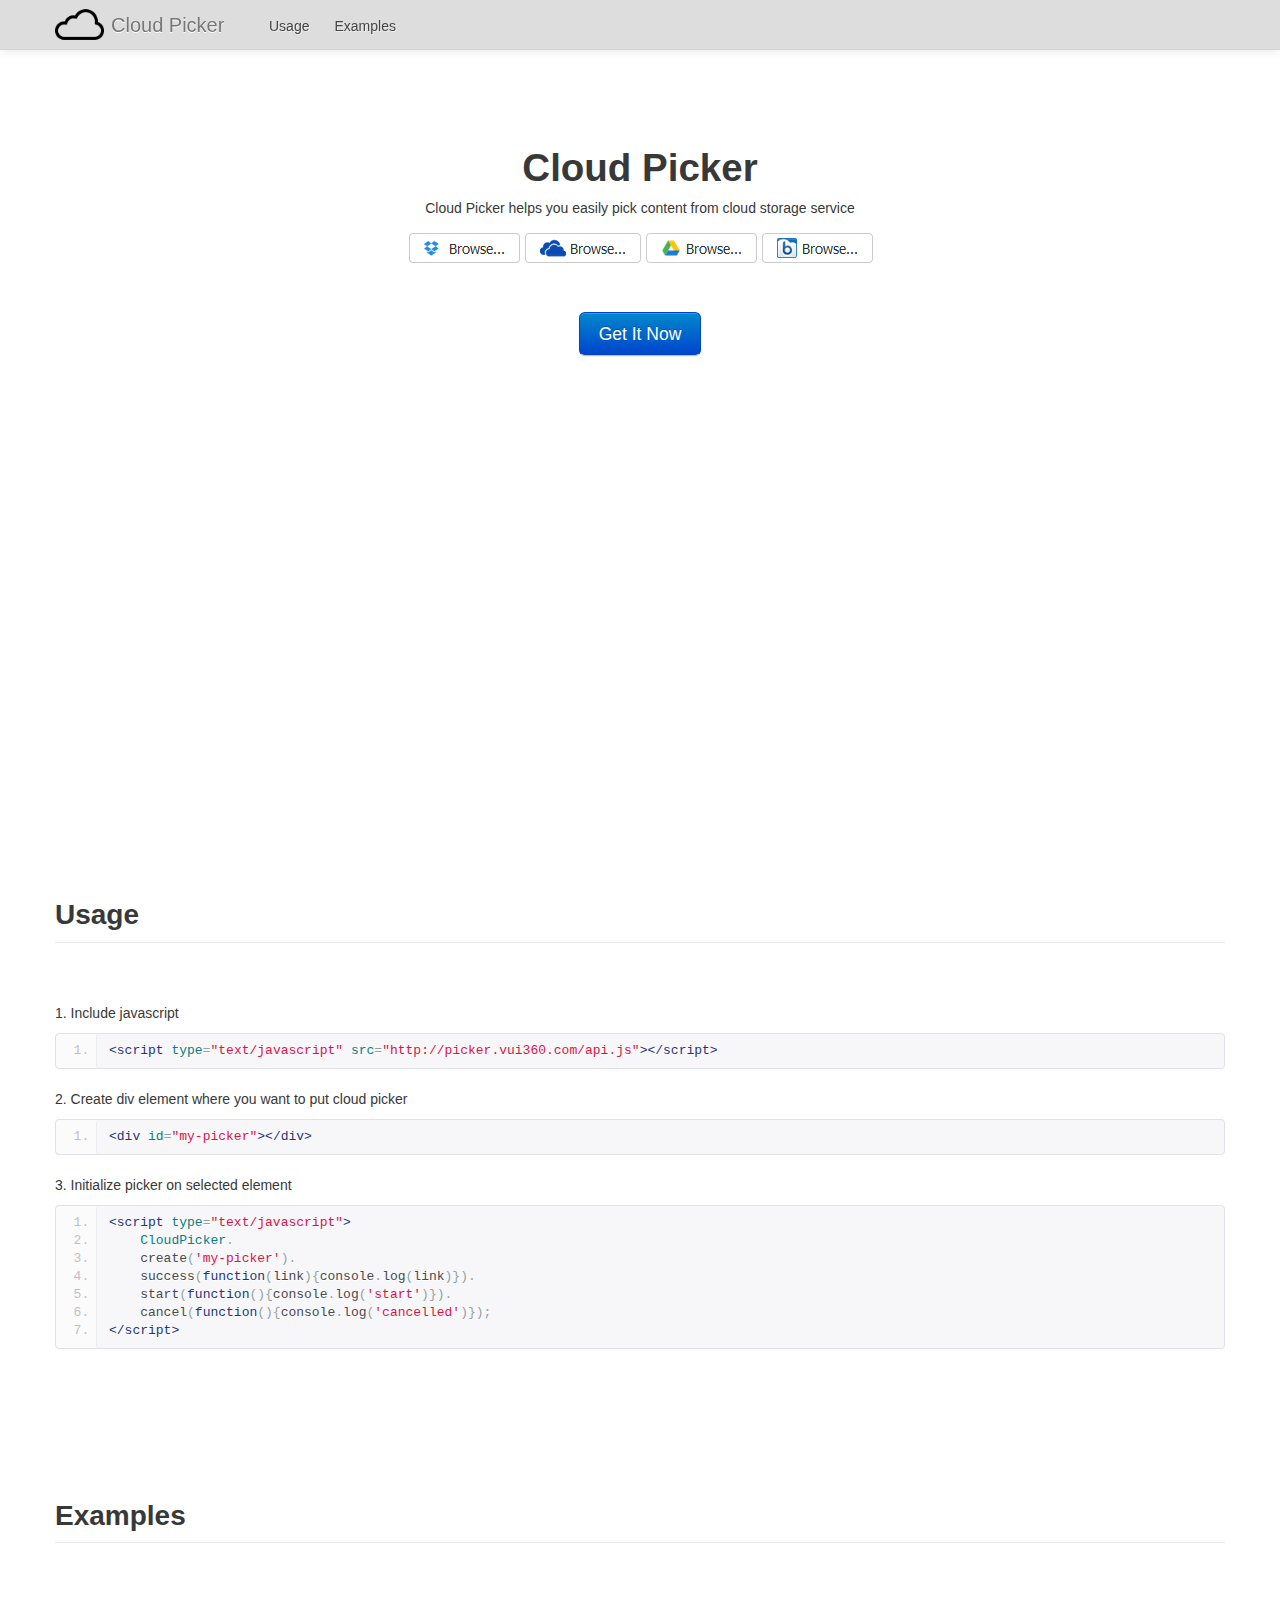
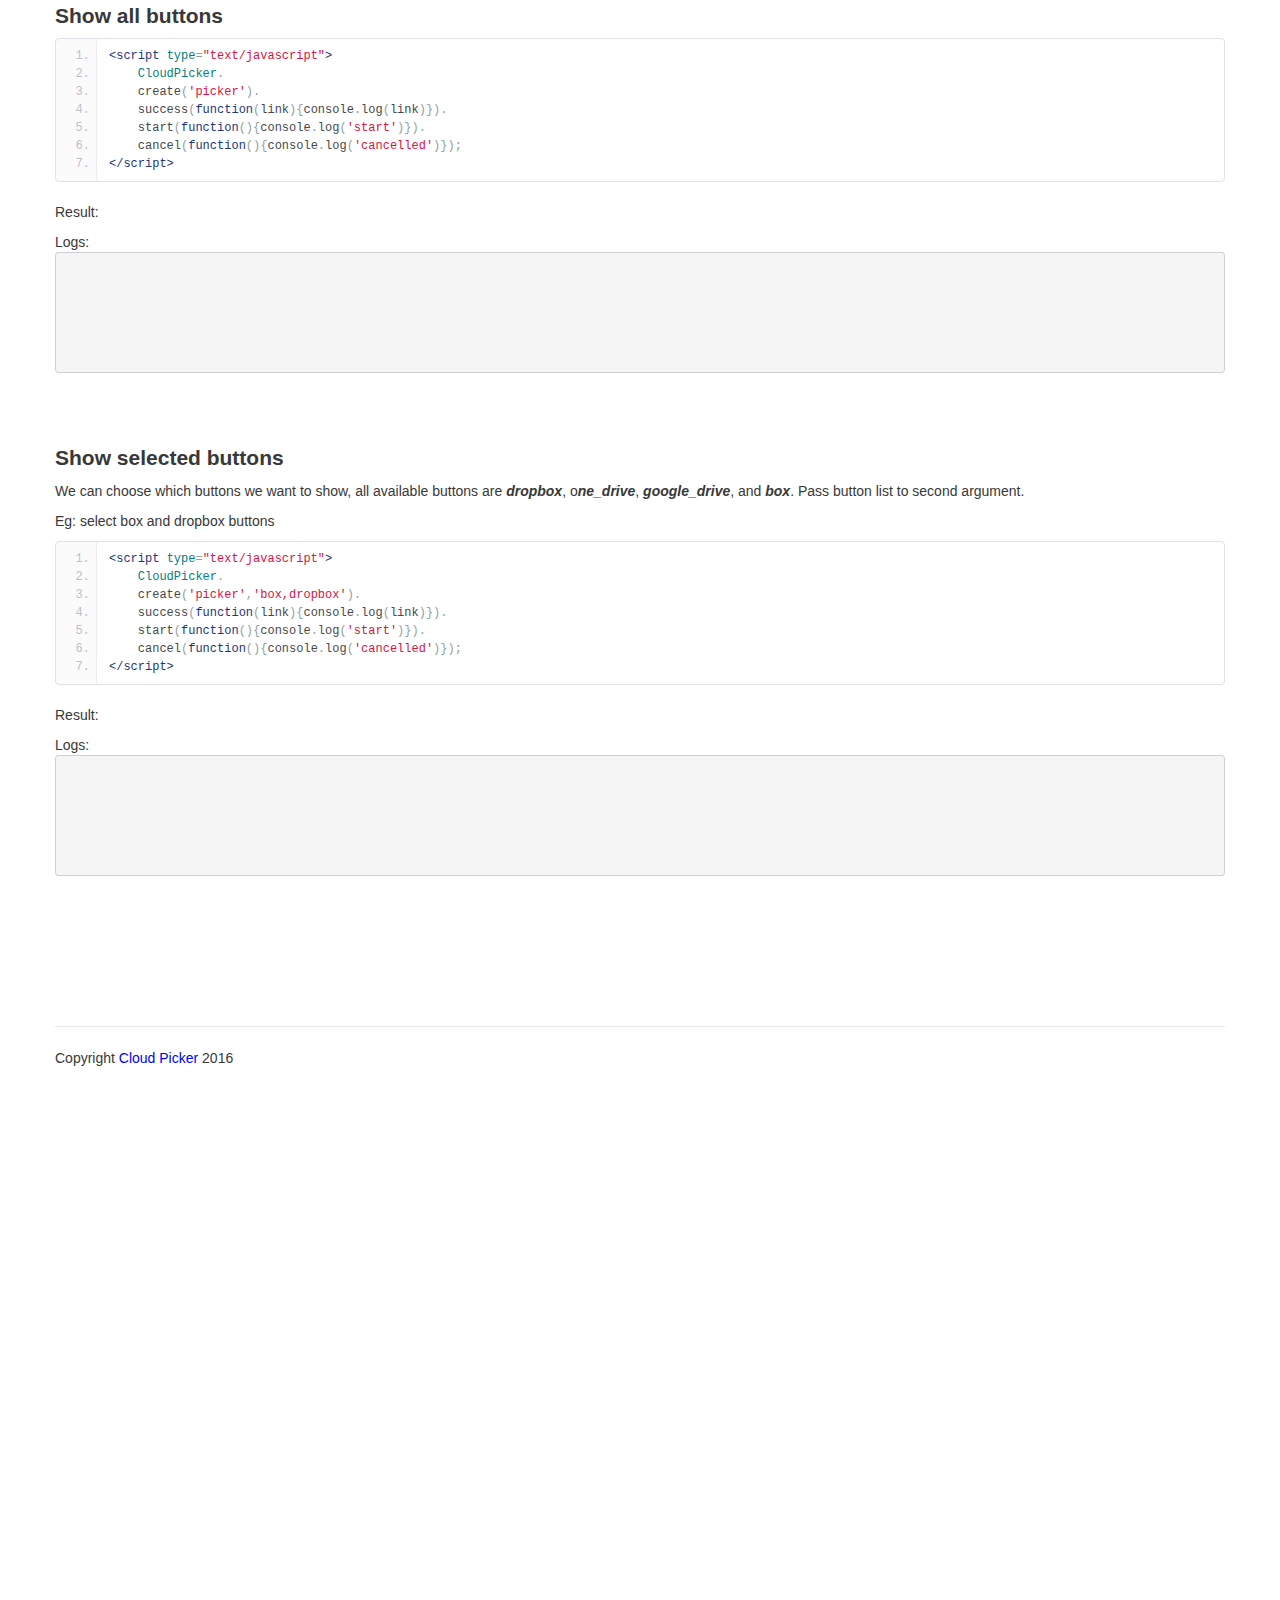
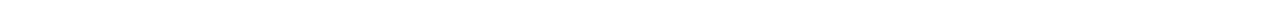
<file: index.html>
<!DOCTYPE html>
<html lang="en">
<head>
    <meta charset="utf-8">
    <title>Cloud Picker</title>
    <meta name="description" content="Cloud Picker helps you easily pick content from cloud storage service">
    <meta name="keywords" content="Cloud picker, pick, picker, cloud storage, google drive, one drive, dropbox, box">
    <meta name="author" content="As247">
    <meta name="copyright" content="As247">
    <meta name="date" content="2016-05-18T00:00:00+02:00">
    <meta name="viewport" content="width=device-width, initial-scale=1.0, maximum-scale=1.0, minimum-scale=1.0">
    <meta property="og:image" content="assets/images/image_1.png">
    <meta property="og:image" content="assets/images/picker.png">

    <link href="assets/css/bootstrap.css" rel="stylesheet">
    <link href="assets/js/google-code-prettify/prettify.css" rel="stylesheet">
    <link href="assets/css/bootstrap-responsive.css" rel="stylesheet">
    <link href="assets/css/documenter_style.css" rel="stylesheet">
    <!-- Le HTML5 shim, for IE6-8 support of HTML5 elements -->
    <!--[if lt IE 9]>
    <script src="//html5shim.googlecode.com/svn/trunk/html5.js"></script>
    <![endif]-->
    <script type="text/javascript" src="http://picker.vui360.com/api.js"></script>


    <style>
        html, body {
            background-color: #FFFFFF;
            color: #383838;
        }

        h1, h2, h3, h4, h5, h6 {
            color: #383838;
        }

        section table {
            background-color: #FFFFFF;
        }

        ::-moz-selection {
            background: #444444;
            color: #DDDDDD;
        }

        ::selection {
            background: #444444;
            color: #DDDDDD;
        }

        a.brand {
            background-image: url(assets/images/image_1.png);
        }

        a, a:hover, a:active {
            color: #0000FF;
        }

        hr {
            border-top: 1px solid #EBEBEB;
            border-bottom: 1px solid #FFFFFF;
        }

        div.navbar-inner, .navbar .nav li ul {
            background: #DDDDDD;
            color: #222222;
        }

        a.btn-navbar {
            background: #DDDDDD;
            color: #222222;
        }

        .navbar .nav li a {
            color: #222222;
            text-shadow: 1px 1px 0px #EEEEEE;
        }

        .navbar .nav li a:hover, .navbar .nav li.active a {
            text-shadow: none;
        }

        div.navbar-inner ul {
        }

        .marketing-byline {
            color: #FFFFFF;
        }

        .navbar .nav > li a {
            color: #444444;
        }

        .navbar .nav > li a:hover, a.btn-navbar:hover {
            background: #444444;
            color: #DDDDDD;
        }

        .navbar .nav .active > a, .navbar .nav .active > a:hover, a.btn-navbar:active {
            background-color: #444444;
            color: #DDDDDD;
        }

        .navbar .nav li ul li a:hover {
            background: #444444;
            color: #DDDDDD;
        }

        .navbar .nav li ul li a:active {
            background: #444444;
            color: #DDDDDD;
        }

        .btn-primary {
            background-image: -moz-linear-gradient(top, #0088CC, #0044CC);
            background-image: -ms-linear-gradient(top, #0088CC, #0044CC);
            background-image: -webkit-gradient(linear, 0 0, 0 0088 CC%, from(#DDDDDD), to(#0044CC));
            background-image: -webkit-linear-gradient(top, #0088CC, #0044CC);
            background-image: -o-linear-gradient(top, #0088CC, #0044CC);
            background-image: linear-gradient(top, #0088CC, #0044CC);
            filter: progid:DXImageTransform.Microsoft.gradient(startColorstr='#0088CC', endColorstr='#0044CC', GradientType=0);
            border-color: #0044CC #0044CC #bfbfbf;
            color: #FFFFFF;
        }

        .btn-primary:hover,
        .btn-primary:active,
        .btn-primary.active,
        .btn-primary.disabled,
        .btn-primary[disabled] {
            background-color: #0044CC;
        }

        #documenter_copyright {
            display: block !important;
            visibility: visible !important;
        }
    </style>


</head>

<body class="documenter-project-cloud-picker" data-spy="scroll" id="top">
<script async src="https://www.googletagmanager.com/gtag/js?id=UA-106951734-1"></script>
<script>
    window.dataLayer = window.dataLayer || [];
    function gtag(){dataLayer.push(arguments)};
    gtag('js', new Date());

    gtag('config', 'UA-106951734-1');
</script>

<div id="fb-root"></div>
<script>(function(d, s, id) {
    var js, fjs = d.getElementsByTagName(s)[0];
    if (d.getElementById(id)) return;
    js = d.createElement(s); js.id = id;
    js.src = "//connect.facebook.net/vi_VN/sdk.js#xfbml=1&version=v2.6&appId=150483495118809";
    fjs.parentNode.insertBefore(js, fjs);
}(document, 'script', 'facebook-jssdk'));</script>
<!-- Documentation Navbar -->

<div class="navbar navbar-fixed-top">
    <div class="navbar-inner">
        <div class="container">
            <a class="btn btn-navbar" data-toggle="collapse" data-target=".nav-collapse"> <span class="icon-bar"></span>
                <span class="icon-bar"></span> <span class="icon-bar"></span> </a>
            <a class="brand" href="#">Cloud Picker</a>
            <div class="nav-collapse">
                <ul class="nav">

                    <li><a href="#usage" title="Usage">Usage</a></li>
                    <li><a href="#example" title="Example">Examples</a></li>

                </ul>
            </div>
        </div>
    </div>
</div> <!-- End of Navbar -->

<!-- Main Container Beginning -->

<div class="container" id="documenter_content">

    <div id="documenter-cover">
        <div class="masthead">
            <h1>Cloud Picker</h1>
            <p>Cloud Picker helps you easily pick content from cloud storage service</p>
            <img src="assets/images/picker.png" alt="Cloud Picker">
            <ul class="marketing-byline">
                <li>created: 03/10/2011</li>
                <li>latest update: 05/18/2016</li>
                <li>by: As247</li>

            </ul>
            <p class="download-info">
                <a href="#usage" class="btn btn-primary btn-large">Get It Now</a>
            </p>

        </div> <!-- masthead -->

        <div id="intro" style="display: none">
            <p class="highlight hero-unit"></p>
        </div> <!-- intro -->

    </div>

    <section id="usage">
        <div class="page-header"><h3>Usage</h3>
            <hr class="notop">
        </div>
        <p>
            1. Include javascript</p>
<pre class="prettyprint lang-html linenums">
<span class="tag"><span>&lt;<span class="start-tag">script</span> <span class="attribute-name">type</span>=&quot;<a
        class="attribute-value">text/javascript</a>&quot; <span class="attribute-name">src</span>=&quot;<a
        class="attribute-value" href="view-source:http://picker.vui360.com/api.js">http://picker.vui360.com/api.js</a>&quot;&gt;</span><span>&lt;/<span
        class="end-tag">script</span>&gt;</span></span></pre>
        <p>
            2. Create div element where you want to put cloud picker</p>
<pre class="prettyprint lang-html linenums">
&lt;div id=&quot;my-picker&quot;&gt;&lt;/div&gt;</pre>
        <p>
            3. Initialize picker on selected element</p>
<pre class="prettyprint lang-html linenums" id="line1">
<span>&lt;script type=&quot;text/javascript&quot;&gt;
&nbsp;&nbsp;&nbsp; CloudPicker.
&nbsp;&nbsp;&nbsp; create(&#39;my-picker&#39;).
&nbsp;&nbsp;&nbsp; success(function(link){console.log(link)}).
&nbsp;&nbsp;&nbsp; start(function(){console.log(&#39;start&#39;)}).
&nbsp;&nbsp;&nbsp; cancel(function(){console.log(&#39;cancelled&#39;)});
&lt;/script&gt;</span></pre>
    </section>
    <section id="example">
        <div class="page-header"><h3>Examples</h3>
            <hr class="notop">
        </div>
        <h4 id="example_show_all_buttons" style="margin-top: 5px">Show all buttons</h4>
<pre class="prettyprint lang-html linenums"
     style="background-color: rgb(255, 255, 255); color: rgb(0, 0, 0); font-family: &quot;Courier New&quot;; font-size: 9pt;">
&lt;script type=&quot;text/javascript&quot;&gt;
&nbsp;&nbsp;&nbsp; CloudPicker.
&nbsp;&nbsp;&nbsp; create(&#39;picker&#39;).
&nbsp;&nbsp;&nbsp; success(function(link){console.log(link)}).
&nbsp;&nbsp;&nbsp; start(function(){console.log(&#39;start&#39;)}).
&nbsp;&nbsp;&nbsp; cancel(function(){console.log(&#39;cancelled&#39;)});
&lt;/script&gt;</pre>
        <p>
            Result:</p>
        <div id="picker-all">
            <script type="text/javascript">
                function pickerExampleLog(el, message) {
                    if (typeof message == 'object') {
                        message = JSON.stringify(message);
                    }
                    var div = document.getElementById(el);
                    div.innerHTML += message + "\n";
                }

                CloudPicker.create('picker-all').success(function (link) {
                    pickerExampleLog('picker-all-logs', link)
                }).start(function (message) {
                    pickerExampleLog('picker-all-logs', 'start: ' + JSON.stringify(message))
                }).cancel(function (message) {
                    pickerExampleLog('picker-all-logs', 'cancelled: ' + JSON.stringify(message))
                });
            </script>
        </div>
        Logs:
        <pre id="picker-all-logs" style="min-height: 100px;max-height: 200px; overflow-y: auto;"></pre>
        <p>
            &nbsp;</p>
        <h4 id="example_show_some_buttons">Show selected buttons</h4>
        <p>We can choose which buttons we want to show, all available buttons are <em><strong>dropbox</strong></em>,
            o<em><strong>ne_drive</strong></em>, <strong><em>google_drive</em></strong>, and
            <em><strong>box</strong></em>. Pass button list to second argument.
        </p>
        <p>
            Eg: select box and dropbox buttons
        </p>
    <pre class="prettyprint lang-html linenums"
         style="background-color: rgb(255, 255, 255); color: rgb(0, 0, 0); font-family: &quot;Courier New&quot;; font-size: 9pt;">
&lt;script type=&quot;text/javascript&quot;&gt;
&nbsp;&nbsp;&nbsp; CloudPicker.
&nbsp;&nbsp;&nbsp; create(&#39;picker&#39;,&#39;box,dropbox&#39;).
&nbsp;&nbsp;&nbsp; success(function(link){console.log(link)}).
&nbsp;&nbsp;&nbsp; start(function(){console.log(&#39;start&#39;)}).
&nbsp;&nbsp;&nbsp; cancel(function(){console.log(&#39;cancelled&#39;)});
&lt;/script&gt;</pre>

        <p>
            Result:</p>
        <div id="picker-some">
            <script type="text/javascript">
                CloudPicker.create('picker-some', 'box,dropbox').success(function (link) {
                    pickerExampleLog('picker-some-logs', link)
                }).start(function (message) {
                    pickerExampleLog('picker-some-logs', 'start: ' + JSON.stringify(message))
                }).cancel(function (message) {
                    pickerExampleLog('picker-some-logs', 'cancelled: ' + JSON.stringify(message))
                });
            </script>
        </div>
        Logs:
        <pre id="picker-some-logs" style="min-height: 100px;max-height: 200px; overflow-y: auto;"></pre>

    </section>


    <section id="comments">
        <div class="fb-comments" data-href="http://picker.vui360.com/" data-numposts="10"></div>
    </section>
    <hr/>

    <footer>
        <p>Copyright <a href="http://picker.vui360.com/">Cloud Picker</a> 2016</p>
    </footer>

</div><!-- /container -->

<!-- Le javascript
    ================================================== -->
<!-- Placed at the end of the document so the pages load faster -->
<script>document.createElement('section');
var duration = '500', easing = 'swing';</script>
<script src="assets/js/jquery.js"></script>
<script src="assets/js/jquery.scrollTo.js"></script>
<script src="assets/js/jquery.easing.js"></script>
<script src="assets/js/scripts.js"></script>
<script src="assets/js/google-code-prettify/prettify.js"></script>
<script src="assets/js/bootstrap-min.js"></script>
</body>
</html>
</file>
<file: assets/js/google-code-prettify/prettify.css>
.com { color: #93a1a1; }
.lit { color: #195f91; }
.pun, .opn, .clo { color: #93a1a1; }
.fun { color: #dc322f; }
.str, .atv { color: #D14; }
.kwd, .linenums .tag { color: #1e347b; }
.typ, .atn, .dec, .var { color: teal; }
.pln { color: #48484c; }

.prettyprint {
  padding: 8px;
  background-color: #f7f7f9;
  border: 1px solid #e1e1e8;
}
.prettyprint.linenums {
  -webkit-box-shadow: inset 40px 0 0 #fbfbfc, inset 41px 0 0 #ececf0;
     -moz-box-shadow: inset 40px 0 0 #fbfbfc, inset 41px 0 0 #ececf0;
          box-shadow: inset 40px 0 0 #fbfbfc, inset 41px 0 0 #ececf0;
}

/* Specify class=linenums on a pre to get line numbering */
ol.linenums {
  margin: 0 0 0 33px; /* IE indents via margin-left */
} 
ol.linenums li {
  padding-left: 12px;
  color: #bebec5;
  line-height: 18px;
  text-shadow: 0 1px 0 #fff;
}
</file>
<file: assets/css/documenter_style.css>
/*!
 * Documenter 2.0
 * http://rxa.li/documenter
 *
 * Copyright 2013, Xaver Birsak
 * http://revaxarts.com
 *
 */
html, body{max-width:100%;}
body{ padding-bottom: 40px;}

#documenter_content{
	padding-top: 100px;
}
#documenter-cover{
	min-height: 600px;
    max-width: 500px;
    margin: auto;
    text-align: center;
}

.masthead h1{
	margin-top: 48px;
}

section h3,
section h4,
section h5,
section h6 {
	padding: 0;
	clear: both;
	line-height: 1.2em;
	margin-top: 2em;
}
section h3{ font-size:2em;}
section h4{ font-size:1.5em;}
section h5{ font-size:1.3em;}
section h6{ font-size:1.1em;}

section table{
	border-top:1px solid;
	margin: 18px 0 18px;
}
section table td, section table th{
	border-bottom:1px solid;
	text-align:left;
	padding: 10px 10px 10px 3px;
}
section table th{
	font-weight: 900;
}

hr.notop{
	margin-top:3px;
}
	
footer{
	padding-bottom:500px;
}
.container{
	padding-bottom:3px;
	position: relative;
}
.navbar a.brand{
	display:inline-block;
	width:200px;
	background-position:center left;
	background-repeat:no-repeat;
	background-size: contain;
	text-indent:56px;
    line-height:50px;
	margin:0;
	padding:0;
	top: 0;
	bottom: 0;
	position: absolute;
}

.page-header{
	border:0;
}
.navbar .nav {
	margin: 10px 10px 0 200px;
	float: none;
}
.navbar .nav li a{
	border-radius:3px;
	display:block;
	white-space:nowrap;
	padding:6px 11px 7px;
	max-width:100px;
	overflow:hidden;
	text-overflow:ellipsis;
	text-decoration:none;
	margin-left: 3px;
	margin-bottom: 3px;
}
.navbar .nav li ul{
	border-radius:5px;
	display:none;
	position:absolute;
	list-style-type:none;
	min-width:100px;
	padding:3px;
	box-shadow:0 0 3px rgba(0,0,0,0.3);

}
.navbar .nav > li:hover ul{
	display:block;
}

.marketing-byline {
	list-style:none;
	margin-left: 0;
	margin-bottom: 24px;
}
.marketing-byline li{
	display:inline;
	padding:0 2px;
}
.download-info{
	clear:both;
}
section{
	margin-top:150px;
}
img{
	height:auto !important;
}
iframe{
	max-width:100% !important;
}

@media (max-width: 979px) {
	#documenter_content{
		padding-top: 0px;
	}
	.navbar .nav {
		margin: 10px 10px 0 0;
	}
	.navbar .nav > li > a{
		padding:6px 11px 7px;
		max-width:100%;
		overflow:hidden;
		text-overflow:ellipsis;
	}
	.navbar .nav li ul{
		display:none;
		box-shadow:none;
		position:static;
	}
	.navbar .nav li:hover ul{
		display:block;
	}
	.navbar .nav li ul li{
		display:block;
	}
	.navbar .nav li a{
		max-width:100%;
	}

	section{
		margin-top:80px;
	}
}
@media (max-width: 480px) {
	section{
		margin-top:30px;
	}
}
</file>
